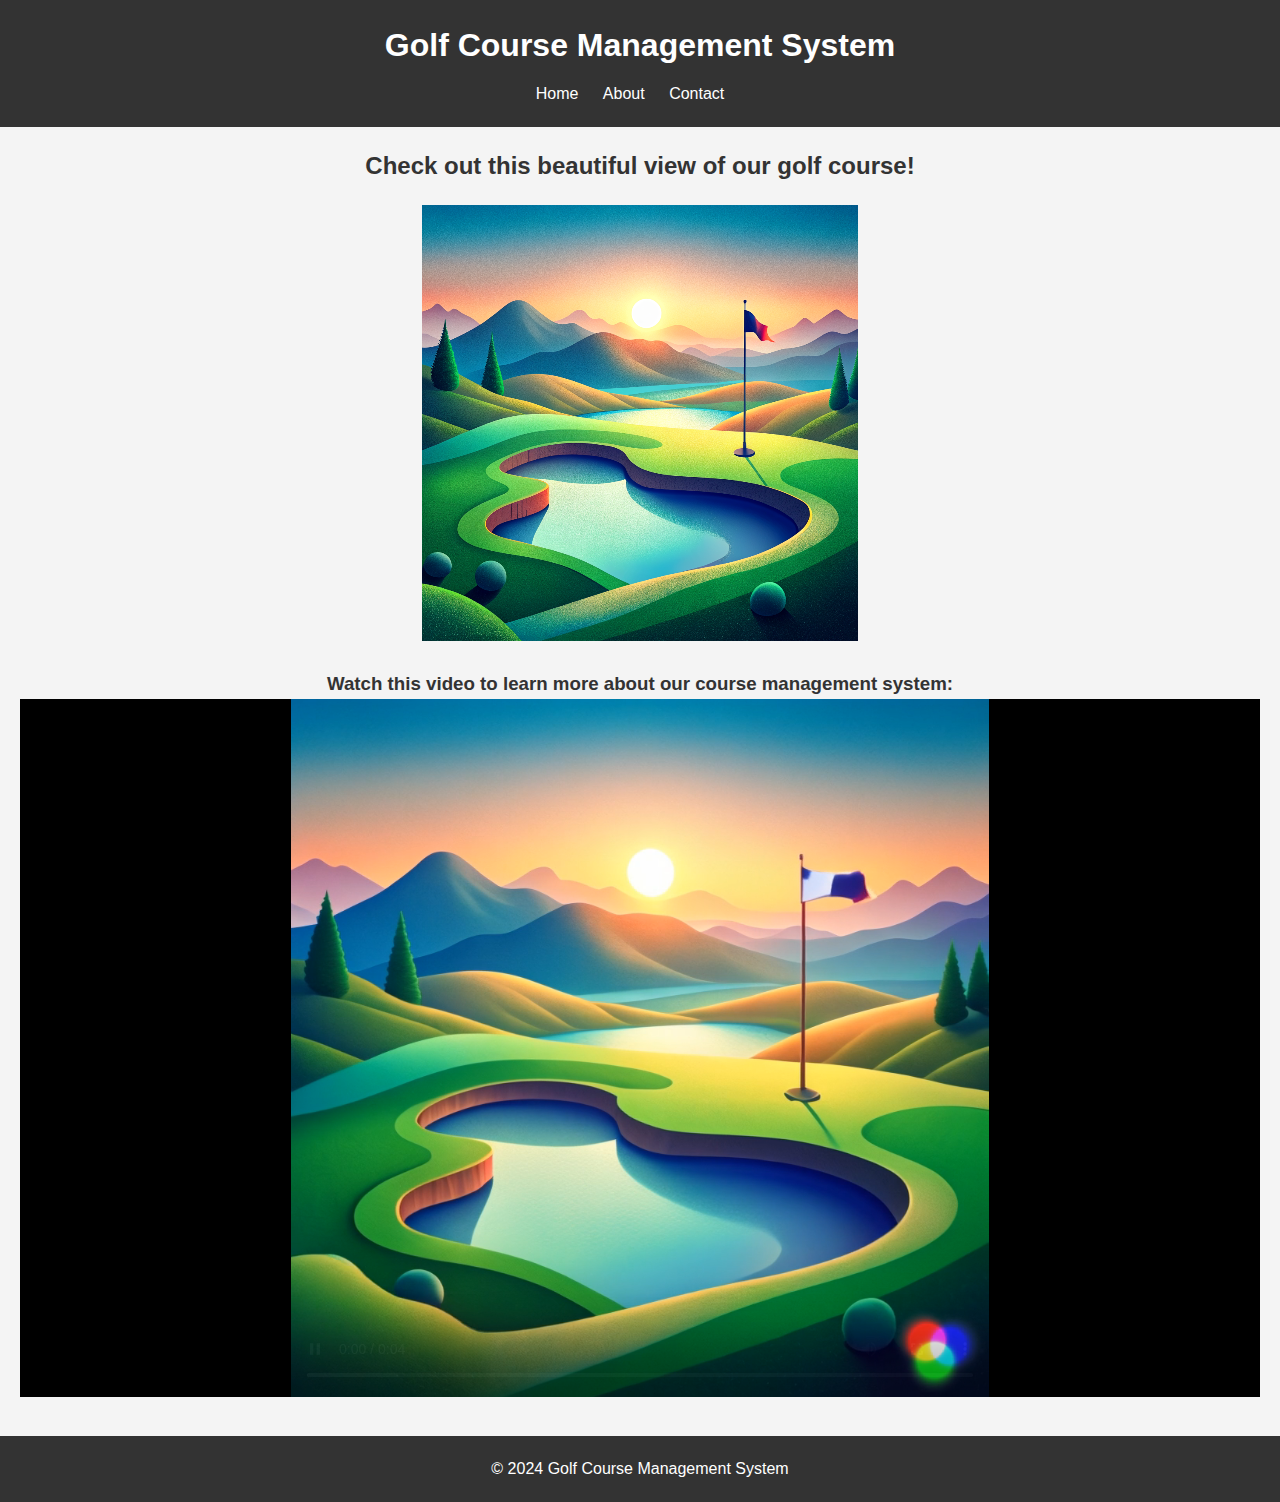
<file: content.html>
<!DOCTYPE html>
<html lang="en">
<head>
    <meta charset="UTF-8">
    <meta name="viewport" content="width=device-width, initial-scale=1.0">
    <title>Content Page</title>
    <link rel="stylesheet" href="styles.css">
</head>
<body>
    <header>
        <h1>Golf Course Management System</h1>
        <nav>
            <ul>
                <li><a href="index.html">Home</a></li>
                <li><a href="#">About</a></li>
                <li><a href="#">Contact</a></li>
            </ul>
        </nav>
    </header>

    <section class="content">
        <h2>Check out this beautiful view of our golf course!</h2>
        <img src="golf-course-layout-.png" alt="Golf Course" class="content-image">
        <h3>Watch this video to learn more about our course management system:</h3>
        <div class="video-container">
            <iframe width="560" height="315" src="golfCourseVideo.mp4" frameborder="0" allowfullscreen></iframe>
        </div>
    </section>

    <footer>
        <p>&copy; 2024 Golf Course Management System</p>
    </footer>
</body>
</html>
</file>
<file: styles.css>
/* Reset default browser styles */
* {
    margin: 0;
    padding: 0;
    box-sizing: border-box;
}

body {
    font-family: Arial, sans-serif;
    background-color: #f4f4f4;
    color: #333;
    line-height: 1.6;
}

header {
    background-color: #333;
    color: #fff;
    padding: 20px;
    text-align: center;
}

header h1 {
    margin-bottom: 10px;
}

nav ul {
    list-style: none;
}

nav ul li {
    display: inline;
    margin-right: 20px;
}

nav ul li a {
    color: #fff;
    text-decoration: none;
}

.hero {
    background-image: url('background.jpg');
    background-size: cover;
    background-position: center;
    text-align: center;
    padding: 100px 0;
    color: #fff;
}

.hero h2 {
    font-size: 2.5em;
    margin-bottom: 20px;
}

.hero p {
    font-size: 1.2em;
    margin-bottom: 30px;
}

.btn {
    display: inline-block;
    background-color: #FFA500;
    color: #fff;
    padding: 10px 20px;
    text-decoration: none;
    border-radius: 5px;
    transition: background-color 0.3s ease;
}

.btn:hover {
    background-color: #FF8C00;
}

.content {
    padding: 20px;
    text-align: center;
}

.content h2 {
    margin-bottom: 20px;
}

.content-image {
    max-width: 100%;
    height: auto;
    margin-bottom: 20px;
}

.video-container {
    position: relative;
    width: 100%;
    padding-bottom: 56.25%; /* 16:9 aspect ratio (change to match your video's aspect ratio) */
    margin-bottom: 20px;
}

.video-container iframe {
    position: absolute;
    top: 0;
    left: 0;
    width: 100%;
    height: 100%;
}

footer {
    background-color: #333;
    color: #fff;
    padding: 20px;
    text-align: center;
}
</file>
